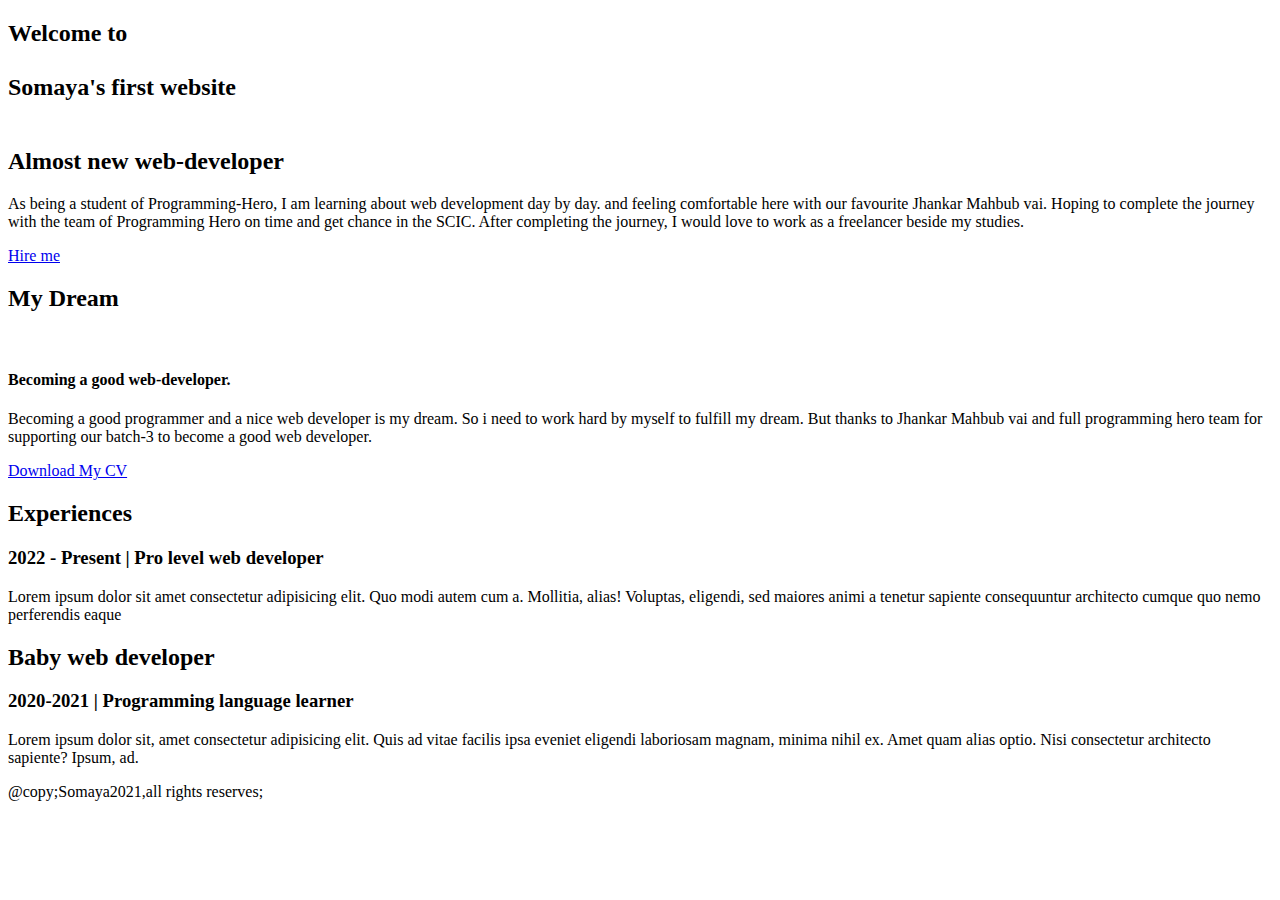
<file: index.html>
<!DOCTYPE html>
<html lang="en">
<head>
    <meta charset="UTF-8">
    <meta http-equiv="X-UA-Compatible" content="IE=edge">
    <meta name="viewport" content="width=device-width, initial-scale=1.0">
    <title>Document</title>
</head>
<body>
<header>

</header>
<main>
    <div>
        <h2>
            Welcome to <br> <br> Somaya's first website
        </h2>
        <h2><br>Almost new web-developer</h2>
        <p>As being a student of Programming-Hero, I am learning about web development day by day. and feeling comfortable here with our favourite Jhankar Mahbub vai. Hoping to complete the journey with the team of Programming Hero on time and get chance in the SCIC. After completing the journey, I would love to work as a freelancer beside my studies.</p>
        <a href="https://www.facebook.com/somaiya.nila.9">Hire me</a>
        <h2>My Dream</h2><br>
        <h4>Becoming a good web-developer.</h4>
        <p>Becoming a good programmer and a nice web developer is my dream. So i need to work hard by myself to fulfill my dream. But thanks to Jhankar Mahbub vai and full programming hero team for supporting our batch-3 to become a good web developer.</p>
        <a href="/project01/Untitled-1.html">Download My CV</a>
        <br>
        <h2>Experiences</h2>
        <h3>2022 - Present | Pro level web developer</h3>
        <p>Lorem ipsum dolor sit amet consectetur adipisicing elit. Quo modi autem cum a. Mollitia, alias! Voluptas, eligendi, sed maiores animi a tenetur sapiente consequuntur architecto cumque quo nemo perferendis eaque</p>
        <h2>Baby web developer</h2>
        <h3>2020-2021 | Programming language learner</h3>
        <p>Lorem ipsum dolor sit, amet consectetur adipisicing elit. Quis ad vitae facilis ipsa eveniet eligendi laboriosam magnam, minima nihil ex. Amet quam alias optio. Nisi consectetur architecto sapiente? Ipsum, ad.</p>

        <p>@copy;Somaya2021,all rights reserves; </p>
    </div>
</main>
</body>
</html>
</file>
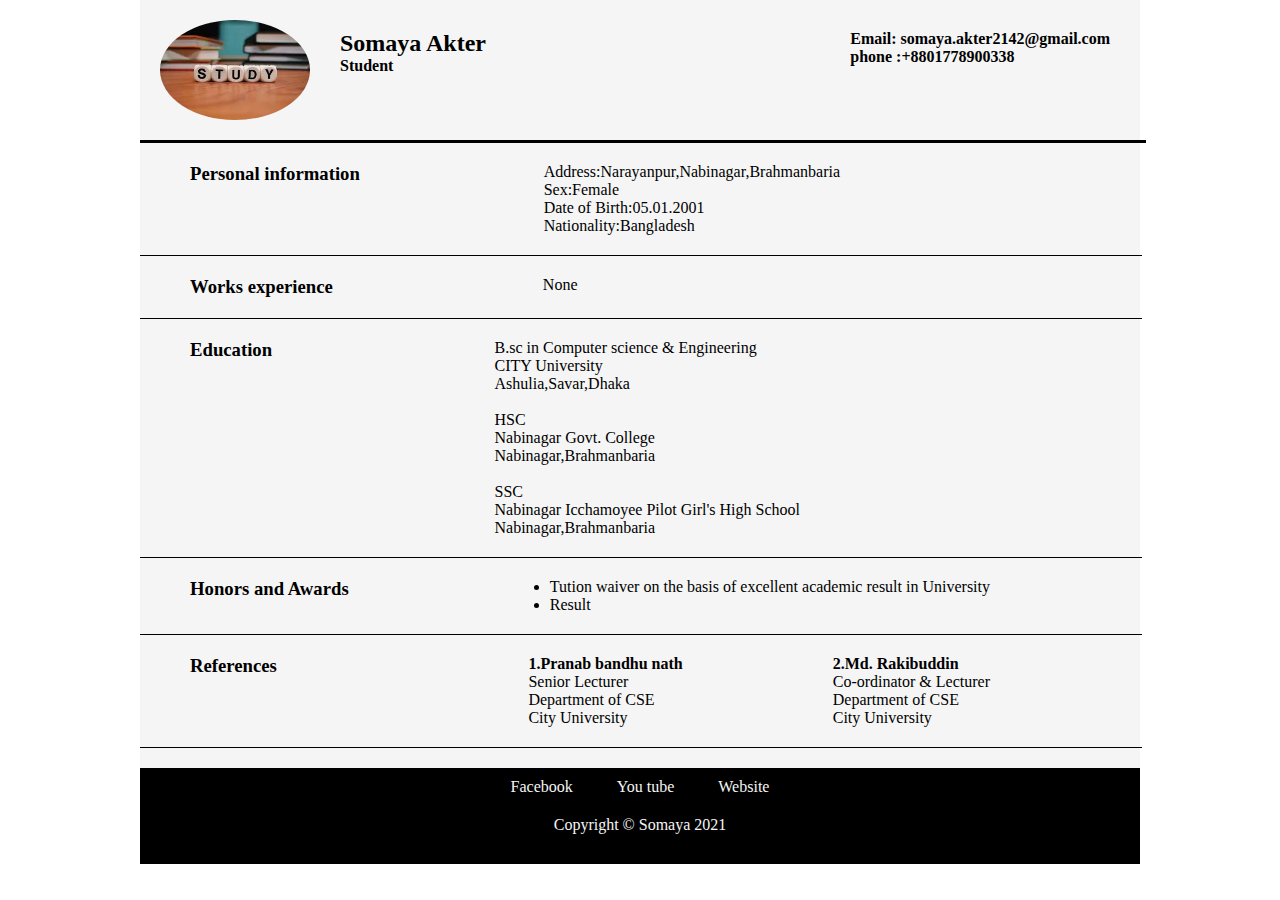
<file: cv/Untitled-1.html>
<!DOCTYPE html>
<html lang="en">
<head>
    <meta charset="UTF-8">
    <meta http-equiv="X-UA-Compatible" content="IE=edge">
    <meta name="viewport" content="width=device-width, initial-scale=1.0">
    <title>cv</title>
    <link rel="stylesheet" href="Untitled-1.css">
</head>
<body>
    
    <div class="container">
        <header>
            <img class="img1" src="download.jpeg" alt="">
            <div class="bio">
                <h2>Somaya Akter</h2>
                <h4>Student</h4>
            </div>
            
            <div class="class-01">
                <p><a href="mailto:somaya.akter2142@gmail.com">Email: somaya.akter2142@gmail.com</a></p>
                <p><a href="tel:+8801778900338">phone :+8801778900338</a></p>
            </div>

        </header>

        <div class="div-clear"></div>

        <hr>

        <main>
        <div class="class-02">
            <h3>Personal information</h3>
        </div>
        <div class="class-03">
            <p>Address:Narayanpur,Nabinagar,Brahmanbaria</p>
            <p>Sex:Female</p>
            <p>Date of Birth:05.01.2001</p>
            <p>Nationality:Bangladesh</p>

        </div>

 
    <div class="div-clear"></div>

      <hr class="common-hr">


        <div class="class-02">
            <h3>Works experience</h3>
        </div>
        <div class="class-04">
           
            <p>None</p>


        </div>
        <div class="div-clear"></div>

        <hr class="common-hr">

        <div class="class-02">
            <h3>Education</h3>
        </div>
        <div class="class-05">
            <p>B.sc in Computer science & Engineering</p>
            <p>CITY University</p>
            <p>Ashulia,Savar,Dhaka</p>
            <br>
            <p>HSC</p>
            <p>Nabinagar Govt. College</p>
            <p>Nabinagar,Brahmanbaria</p>
            <br>
            <p>SSC</p>
            <p>Nabinagar Icchamoyee Pilot Girl's High School</p>
            <p>Nabinagar,Brahmanbaria</p>

        </div>

        <div class="div-clear"></div>

        <hr class="common-hr">

        <div class="class-02">
            <h3>Honors and Awards</h3>
        </div>
        <div class="class-06">
            <ul>
                <li>Tution waiver on the basis of excellent academic result in University</li>
            <li>Result</li>
            </ul>

        </div>

        <div class="div-clear"></div>

        <hr class="common-hr">

        <div class="class-02">
            <h3>References</h3>
        </div>
        <div class="class-07">

                    <p style="font-weight: bold;"> 2.Md. Rakibuddin</p>
                    <p> Co-ordinator & Lecturer</p>
                    <p> Department of CSE</p>
                    <p> City University</p>

                </div>
            <div class="class-08">
 
                    <p style="font-weight: bold;">1.Pranab bandhu nath</p>
                    <p> Senior Lecturer</p>
                    <p> Department of CSE</p>
                    <p> City University</p>
             

        </div>

        <div class="div-clear"></div>

        <hr class="common-hr">

        </main>

        <footer class="bottom">
            <a href="#">Facebook</a>
            <a href="#">You tube</a>
            <a href="#">Website</a>
            <p>Copyright &copy Somaya 2021</p>

        </footer>

    </div>
</body>
</html>
</file>
<file: cv/Untitled-1.css>
*
{
    padding: 0;
    margin: 0 auto;
}
body
{
    background-color: white;
    font-family: 'Times New Roman', Times, serif;
}

.container
{
    max-width: 1000px;
    background-color: whitesmoke;
    margin: 0 auto;
}

.img1
{
    width: 150px;
    margin-top: 20px;
    margin-left: 20px;
    border-radius: 50%;
    float: left;
}

.bio
{
  float: left;
  padding: 30px;
}

.class-01
{
float: right;
padding: 30px;
}

.class-01 a{
    text-decoration: none;
    color: black;
    font-weight: bold;
}

.class-01 a:hover
{
    text-decoration: underline;
    color: darkgreen;
}

.div-clear
{
    clear: both;
}

hr{
    border: solid black 3px;
    width: 100%;
    margin: 20px auto;
    border-bottom: none;
}

.class-02
{
    float: left;
    padding-left: 50px;
}

.class-03
{
float: right;
padding-right: 30%;
}

.class-04
{
    float: left;
    padding-left: 21%;
}

.class-05
{
float: right;
padding-right: 34%;
}

.common-hr
{    border: solid black 1px;
    width: 100%;
    margin: 20px auto;
    border-bottom: none;


}


.class-06
{
float: right;
padding-right: 15%;
}

.class-07
{
float: right;
padding-right: 15%;
}

.class-08
{
float: right;
padding-right: 15%;
}

.bottom
{
    background-color: black;
    text-align: center;
    padding: 10px;
}

.bottom a{
    color: whitesmoke;
    text-decoration: none;
    margin: 20px;

}

.bottom p{
    color: whitesmoke;
    text-decoration: none;
    margin: 20px;

}
</file>
